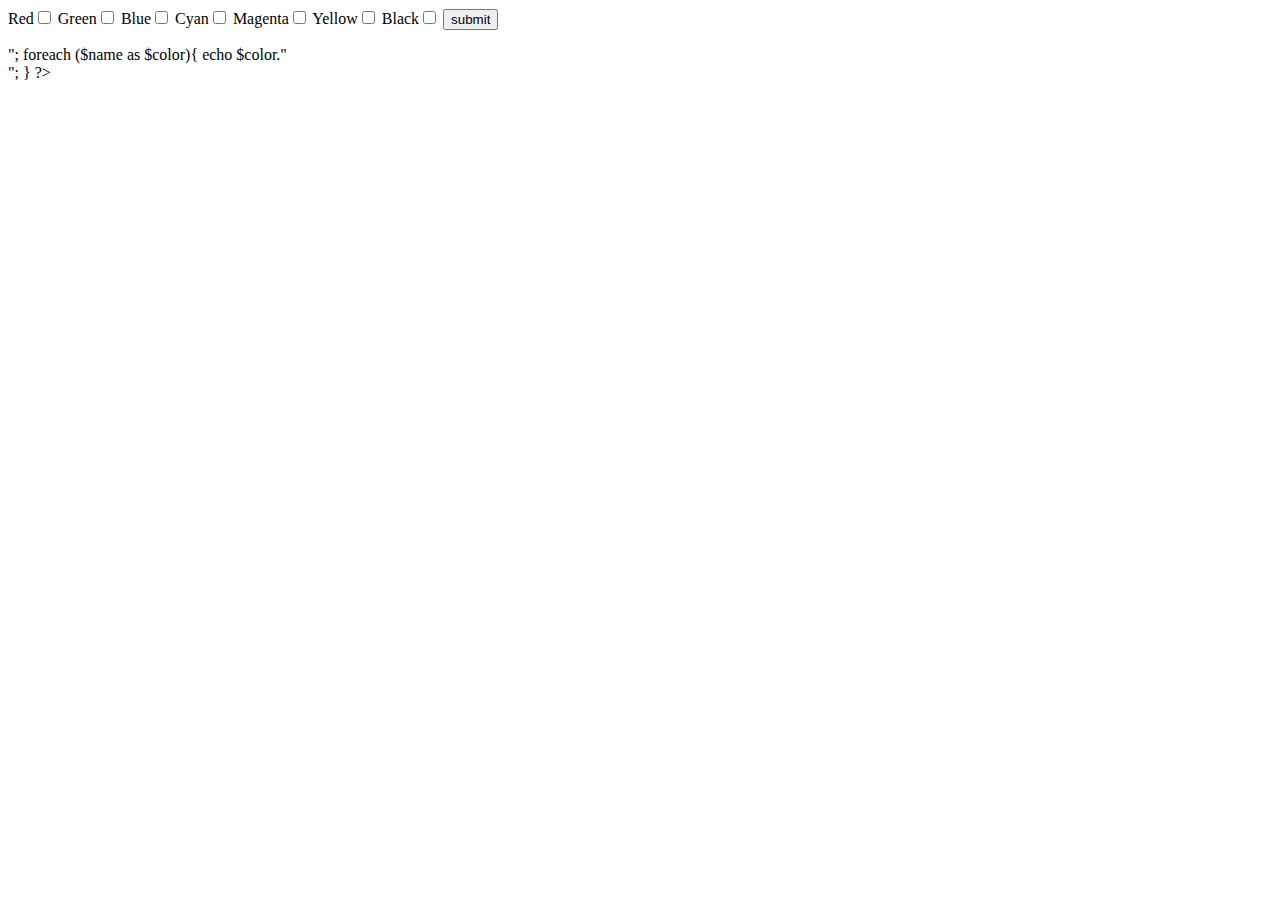
<file: OLD_demo/sampl.html>
<html>
<body>

    <form action="third.php" method="get">
        Red<input type="checkbox" name="color[]" value="red">
        Green<input type="checkbox" name="color[]" value="green">
        Blue<input type="checkbox" name="color[]" value="blue">
        Cyan<input type="checkbox" name="color[]" value="cyan">
        Magenta<input type="checkbox" name="color[]" value="Magenta">
        Yellow<input type="checkbox" name="color[]" value="yellow">
        Black<input type="checkbox" name="color[]" value="black">
        <input type="submit" value="submit">
    </form>
    <?php

    $name = $_GET['color'];
    
    // optional
     echo "You chose the following color(s): <br>";
    
    foreach ($name as $color){ 
        echo $color."<br />";
    }
    
    ?>

</body>
</html>
</file>
